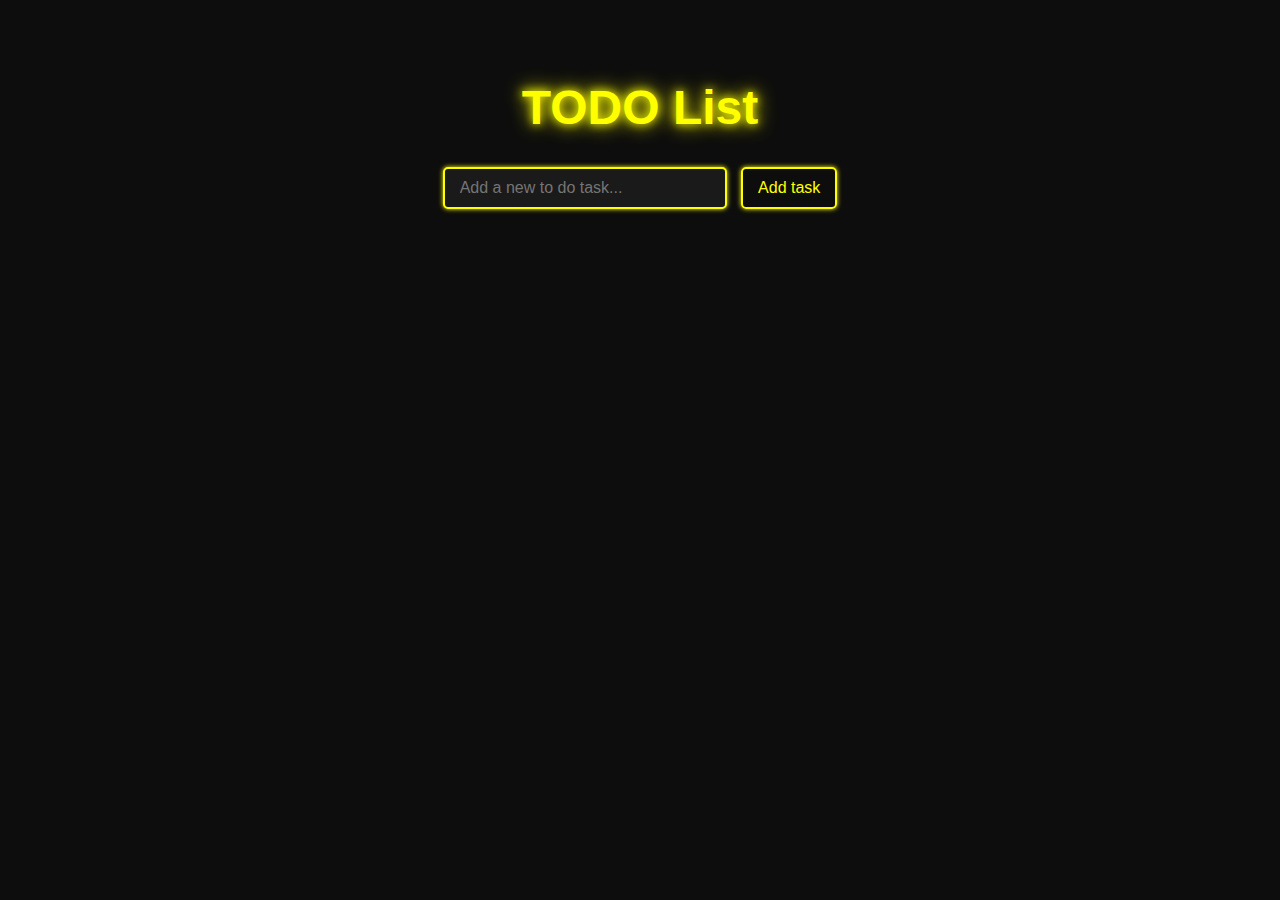
<file: index.html>
<!DOCTYPE html>
<html lang="en">
<head>
    <meta charset="UTF-8">
    <meta name="viewport" content="width=device-width, initial-scale=1.0">
    <title>Document</title>
    <link rel="stylesheet" href="style.css">
</head>
<body>
    <h1>TODO List</h1>
    <input type="text" id="todoInput" placeholder="Add a new to do task...">
    <button id="add-button">Add task</button>
    
    <ul id="todo-list">

    </ul>
    <script src="script.js"></script>
</body>
</html>
</file>
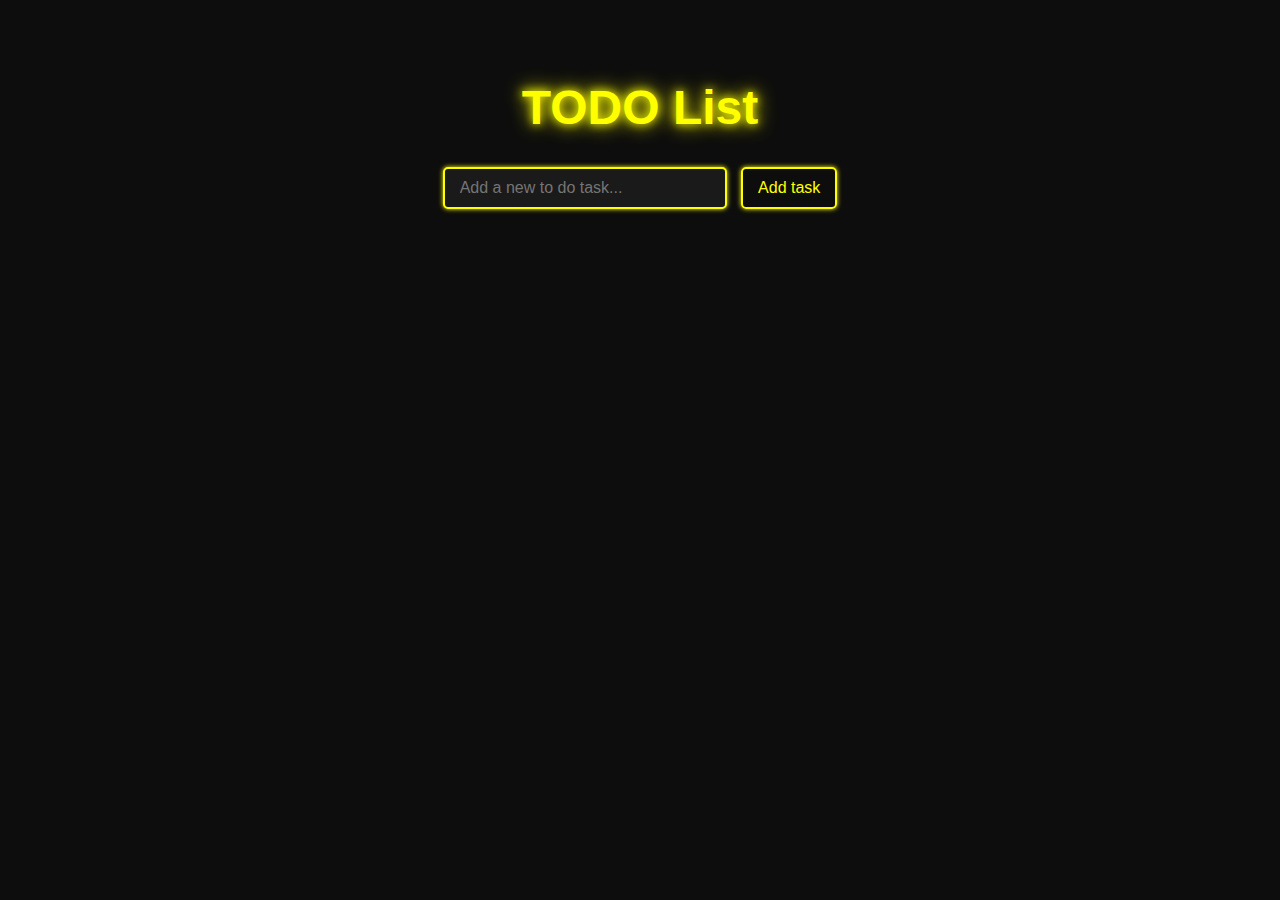
<file: todo.html>
<!DOCTYPE html>
<html lang="en">
<head>
    <meta charset="UTF-8">
    <meta name="viewport" content="width=device-width, initial-scale=1.0">
    <title>Document</title>
    <link rel="stylesheet" href="todo.css">
</head>
<body>
    <h1>TODO List</h1>
    <input type="text" id="todoInput" placeholder="Add a new to do task...">
    <button id="add-button">Add task</button>
    
    <ul id="todo-list">

    </ul>
    <script src="script.js"></script>
</body>
</html>
</file>
<file: style.css>
/* General body styling */
body {
    background-color: #0d0d0d;
    color: yellow; /* Neon purple */
    font-family: 'Segoe UI', Tahoma, Geneva, Verdana, sans-serif;
    text-align: center;
    padding: 40px;
}

/* Header */
h1 {
    font-size: 3rem;
    text-shadow: 0 0 10px yellow, 0 0 20px yellow;
}

/* Input box styling */
#todoInput {
    padding: 10px 15px;
    width: 250px;
    font-size: 1rem;
    border: 2px solid yellow;
    border-radius: 5px;
    background-color: #1a1a1a;
    color: yellow;
    outline: none;
    box-shadow: 0 0 5px yellow;
}
/* Button styling */
#add-button {
    padding: 10px 15px;
    margin-left: 10px;
    background-color: transparent;
    border: 2px solid yellow;
    color: yellow;
    cursor: pointer;
    font-size: 1rem;
    border-radius: 5px;
    transition: all 0.3s ease;
    box-shadow: 0 0 5px yellow;
}

#add-button:hover {
    background-color: yellow;
    color: #0d0d0d;
    box-shadow: 0 0 15px yellow;
}

/* Todo list items */
#todo-list {
    margin-top: 30px;
    list-style-type: none;
    padding: 0;
}

#todo-list li {
    padding: 10px;
    margin: 10px auto;
    width: 300px;
    background-color: #1a1a1a;
    color: yellow;
    border: 1px solid yellow;
    border-radius: 5px;
    box-shadow: 0 0 5px yellow;
    transition: transform 0.2s;
}

#todo-list li:hover {
    transform: scale(1.02);
  }
</file>
<file: todo.css>
/* General body styling */
body {
    background-color: #0d0d0d;
    color: yellow; /* Neon purple */
    font-family: 'Segoe UI', Tahoma, Geneva, Verdana, sans-serif;
    text-align: center;
    padding: 40px;
}

/* Header */
h1 {
    font-size: 3rem;
    text-shadow: 0 0 10px yellow, 0 0 20px yellow;
}

/* Input box styling */
#todoInput {
    padding: 10px 15px;
    width: 250px;
    font-size: 1rem;
    border: 2px solid yellow;
    border-radius: 5px;
    background-color: #1a1a1a;
    color: yellow;
    outline: none;
    box-shadow: 0 0 5px yellow;
}
/* Button styling */
#add-button {
    padding: 10px 15px;
    margin-left: 10px;
    background-color: transparent;
    border: 2px solid yellow;
    color: yellow;
    cursor: pointer;
    font-size: 1rem;
    border-radius: 5px;
    transition: all 0.3s ease;
    box-shadow: 0 0 5px yellow;
}

#add-button:hover {
    background-color: yellow;
    color: #0d0d0d;
    box-shadow: 0 0 15px yellow;
}

/* Todo list items */
#todo-list {
    margin-top: 30px;
    list-style-type: none;
    padding: 0;
}

#todo-list li {
    padding: 10px;
    margin: 10px auto;
    width: 300px;
    background-color: #1a1a1a;
    color: yellow;
    border: 1px solid yellow;
    border-radius: 5px;
    box-shadow: 0 0 5px yellow;
    transition: transform 0.2s;
}

#todo-list li:hover {
    transform: scale(1.02);
  }
</file>
